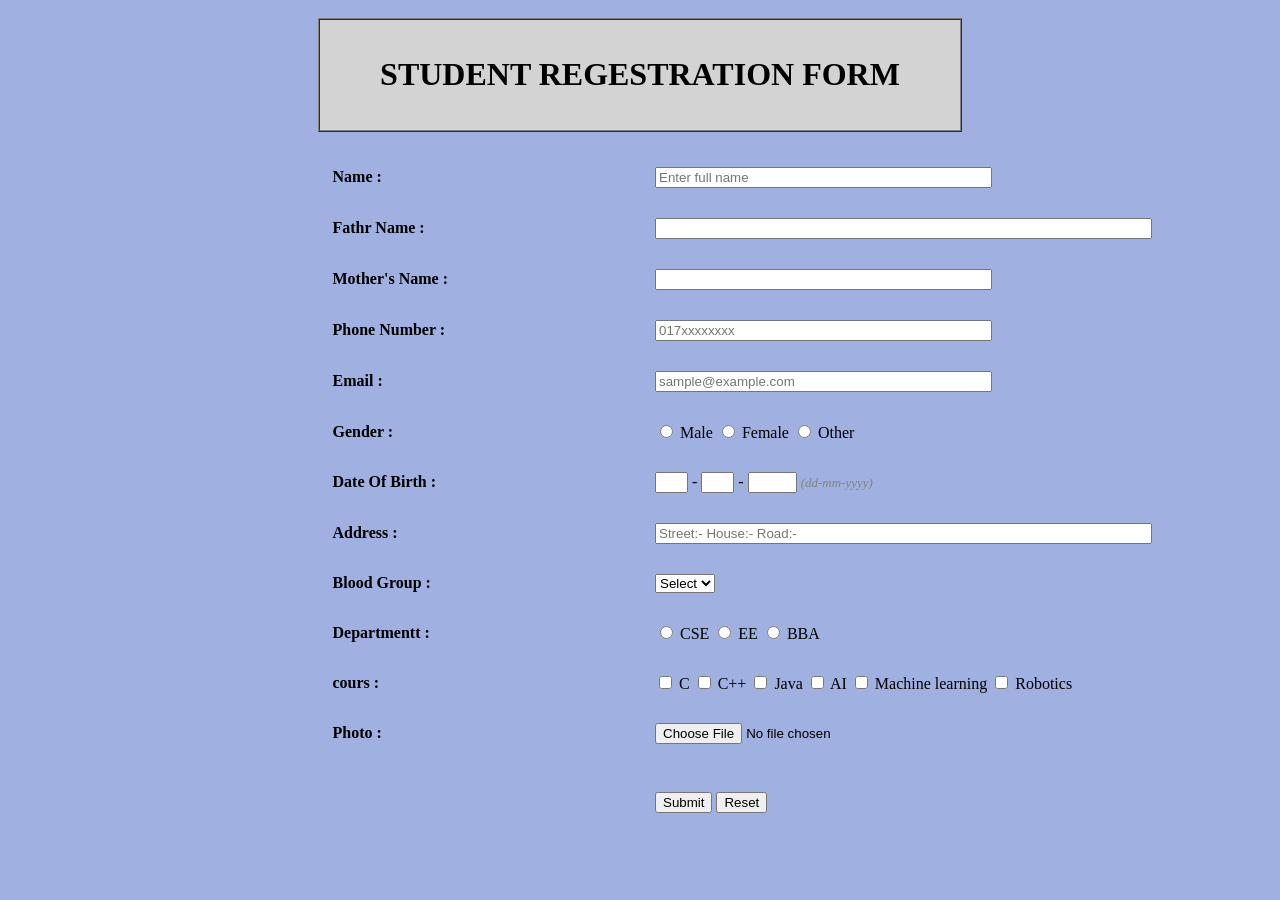
<file: index.html>
<!DOCTYPE html>
<html lang="en">
<head>
    <meta charset="UTF-8">
    <title>Student Registration Form</title>
</head>
<body bgcolor="navyblue">

    <table border="0" width="600" align="center" cellpadding="10" cellspacing="0">
        <tr>
            <td align="center">
                <!-- Form Title Box -->
                <table border="1" width="100%" cellpadding="15" cellspacing="0" bgcolor="lightgrey">
                    <tr>
                        <td align="center">
                            <h1>STUDENT REGESTRATION FORM</h1>
                        </td>
                    </tr>
                </table>
            </td>
        </tr>
        <tr>
            <td>
                <!-- Form Fields -->
                <form action="#" method="POST">
                    <table border="0" width="200%" cellpadding="15" cellspacing="0">
                        <!-- Name -->
                        <tr>
                            <td width="25%"><b>Name :</b></td>
                            <td><input type="text" name="name" placeholder="Enter full name" size="40"></td>
                        </tr>
                        <!-- Father's Name -->
                        <tr>
                            <td><b>Fathr Name :</b></td>
                            <td><input type="text" name="father_name" size="60"></td>
                        </tr>
                        <!-- Mother's Name -->
                        <tr>
                            <td><b>Mother's Name :</b></td>
                            <td><input type="text" name="mother_name" size="40"></td>
                        </tr>
                        <!-- Phone Number -->
                        <tr>
                            <td><b>Phone Number :</b></td>
                            <td><input type="text" name="phone" placeholder="017xxxxxxxx" size="40"></td>
                        </tr>
                        <!-- Email -->
                        <tr>
                            <td><b>Email :</b></td>
                            <td><input type="email" name="email" placeholder="sample@example.com" size="40"></td>
                        </tr>
                        <!-- Gender -->
                        <tr>
                            <td><b>Gender :</b></td>
                            <td>
                                <input type="radio" name="gender" value="Male"> Male
                                <input type="radio" name="gender" value="Female"> Female
                                <input type="radio" name="gender" value="Other"> Other
                            </td>
                        </tr>
                        <!-- Date Of Birth -->
                        <tr>
                            <td><b>Date Of Birth :</b></td>
                            <td>
                                <input type="text" name="dob_day" size="2"> - 
                                <input type="text" name="dob_month" size="2"> - 
                                <input type="text" name="dob_year" size="4"> 
                                <font size="2" color="gray"><i>(dd-mm-yyyy)</i></font>
                            </td>
                        </tr>
                        <!-- Address -->
                        <tr>
                            <td><b>Address :</b></td>
                            <td><input type="text" name="address" placeholder="Street:- House:- Road:-" size="60"></td>
                        </tr>
                        <!-- Blood Group -->
                        <tr>
                            <td><b>Blood Group :</b></td>
                            <td>
                                <select name="blood_group">
                                    <option value="">Select</option>
                                    <option value="A+">A+</option>
                                    <option value="A-">A-</option>
                                    <option value="B+">B+</option>
                                    <option value="B-">B-</option>
                                    <option value="O+">O+</option>
                                    <option value="O-">O-</option>
                                    <option value="AB+">AB+</option>
                                    <option value="AB-">AB-</option>
                                </select>
                            </td>
                        </tr>
                        <!-- Department -->
                        <tr>
                            <td><b>Departmentt :</b></td>
                            <td>
                                <input type="radio" name="department" value="CSE"> CSE
                                <input type="radio" name="department" value="EEE"> EE
                                <input type="radio" name="department" value="BBA"> BBA
                            </td>
                        </tr>
                        <!-- Course -->
                        <tr>
                            <td><b>cours :</b></td>
                            <td>
                                <input type="checkbox" name="course" value="C"> C
                                <input type="checkbox" name="course" value="C++"> C++
                                <input type="checkbox" name="course" value="Java"> Java
                                <input type="checkbox" name="course" value="AI"> AI
                                <input type="checkbox" name="course" value="Machine learning"> Machine learning
                                <input type="checkbox" name="course" value="Robotics"> Robotics
                            </td>
                        </tr>
                        <!-- Photo -->
                        <tr>
                            <td><b>Photo :</b></td>
                            <td>
                                <input type="file" name="photo">
                            </td>
                        </tr>
                        <!-- Actions -->
                        <tr>
                            <td></td>
                            <td>
                                <br>
                                <input type="submit" value="Submit">
                                <input type="reset" value="Reset">
                            </td>
                        </tr>
                    </table>
                </form>
            </td>
        </tr>
    </table>

</body>
</html>
</file>
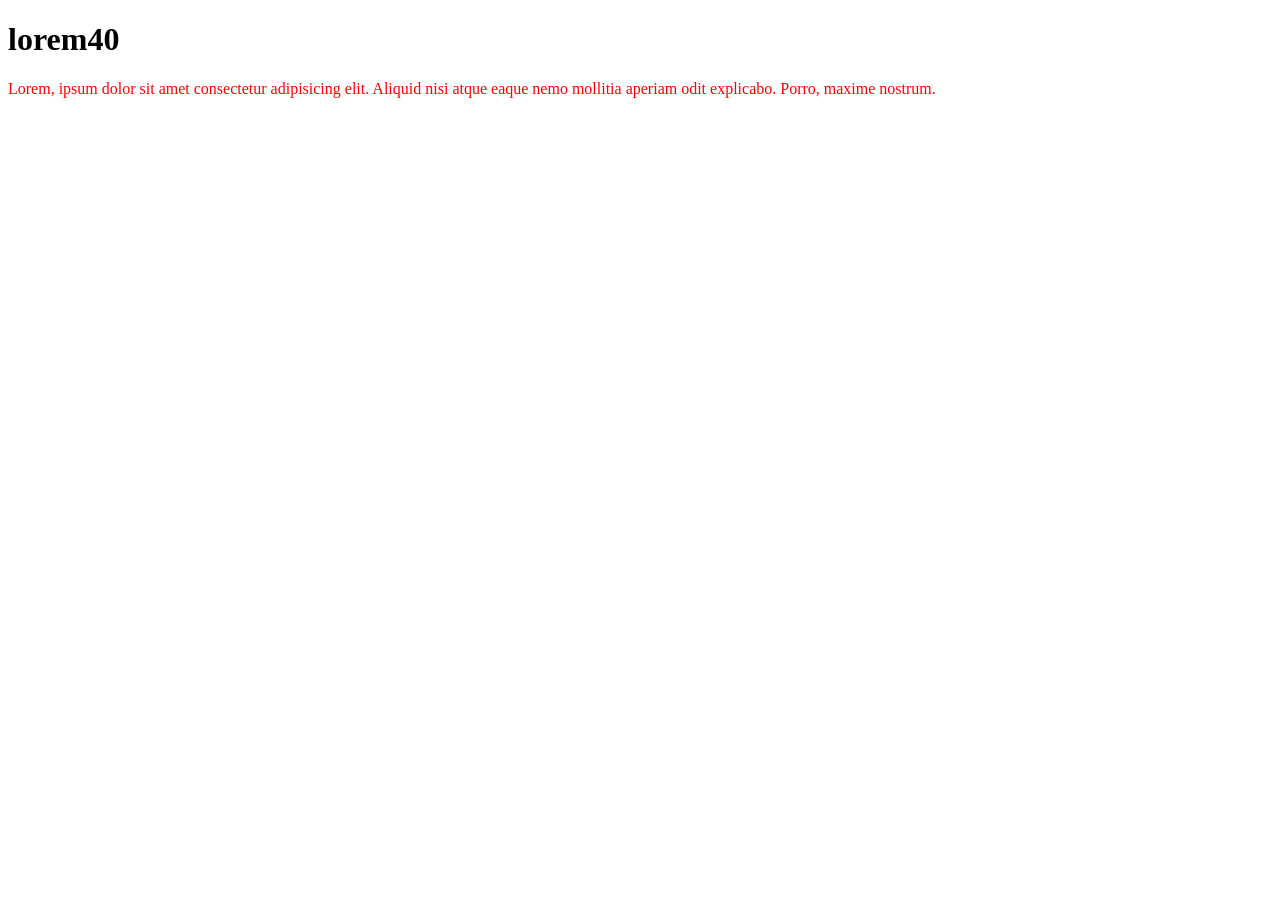
<file: external.html>
<!DOCTYPE html>
<html lang="en">
<head>
    
    <title>external styling</title>

    <link rel="stylesheet" href="index.css">
</head>
<body>
    <h1>lorem40</h1>
    <p>Lorem, ipsum dolor sit amet consectetur adipisicing elit. Aliquid nisi atque eaque nemo mollitia aperiam odit explicabo. Porro, maxime nostrum.</p>
</body>
</html>
</file>
<file: index.css>
<style>
            h1 {
                color: blue;
            }
            p {
                color: red;
            }
        </style>
</file>
